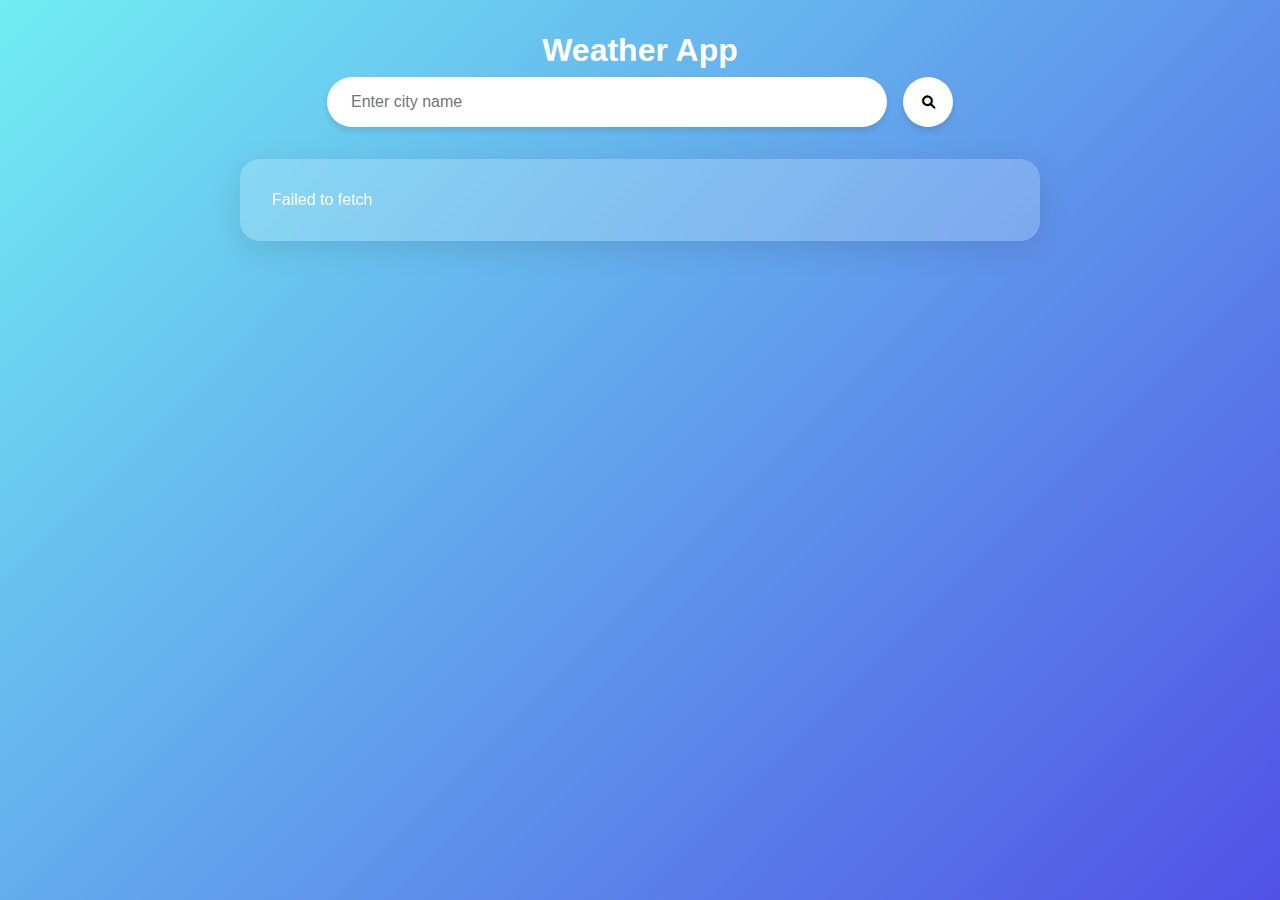
<file: Weather Application/index.html>
<!DOCTYPE html>
<html lang="en">
<head>
    <meta charset="UTF-8">
    <meta name="viewport" content="width=device-width, initial-scale=1.0">
    <title>Weather App</title>
    <link rel="stylesheet" href="style.css">
    <link href="https://cdn.jsdelivr.net/npm/bootstrap@5.0.2/dist/css/bootstrap.min.css" rel="stylesheet" integrity="sha384-EVSTQN3/azprG1Anm3QDgpJLIm9Nao0Yz1ztcQTwFspd3yD65VohhpuuCOmLASjC" crossorigin="anonymous">
    <link rel="stylesheet" href="https://cdnjs.cloudflare.com/ajax/libs/font-awesome/6.0.0-beta3/css/all.min.css">
</head>
<body>

 <div class="m-2 p-2">
    <h1>Weather App</h1>
 </div>

    <div class="container">
        <div class="search-container">
            <input type="text" id="search" placeholder="Enter city name">
            <button onclick="getDataByCity()"><i class="fas fa-search"></i></button>
        </div>
        
        <div id="box" class="weather-container">
            <div class="loading">Loading your local weather...</div>
        </div>
    </div>

    <script src="app.js"></script>
    <script src="https://cdn.jsdelivr.net/npm/bootstrap@5.0.2/dist/js/bootstrap.bundle.min.js" integrity="sha384-MrcW6ZMFYlzcLA8Nl+NtUVF0sA7MsXsP1UyJoMp4YLEuNSfAP+JcXn/tWtIaxVXM" crossorigin="anonymous"></script>
</body>
</html>
</file>
<file: Weather Application/style.css>
* {
    margin: 0;
    padding: 0;
    box-sizing: border-box;
    font-family: 'Segoe UI', Tahoma, Geneva, Verdana, sans-serif;
}

body {
    background: linear-gradient(135deg, #72edf2 0%, #5151e5 100%);
    min-height: 100vh;
    padding: 2rem;
}

h1 {
    display: flex;
    justify-content: center;
    align-items: center;
    color: #fff;
    position: relative;
    padding-bottom: 8px;
    cursor: pointer;
    transition: color 0.3s ease;
}

h1::after {
    content: '';
    position: absolute;
    width: 0;
    height: 2px;
    bottom: 0;
    left: 50%;
    transform: translateX(-50%);
    background-color: currentColor;
    transition: width 0.3s ease;
}

h1:hover {
    color: #ffcc00; /* Default hover color */
}

h1:hover::after {
    width: 100%;
}

/* Theme-based colors */
.theme-sunny h1:hover {
    color: #ff9500;
}

.theme-rainy h1:hover {
    color: #00b4ff;
}

.theme-cloudy h1:hover {
    color: #a0a0a0;
}

.theme-clear h1:hover {
    color: #ff66b2;
}

.theme-default h1:hover {
    color: #ffcc00;
}

.container {
    max-width: 800px;
    margin: 0 auto;
}

.search-container {
    display: flex;
    justify-content: center;
    margin-bottom: 2rem;
}

#search {
    padding: 0.8rem 1.5rem;
    border: none;
    border-radius: 30px;
    width: 70%;
    font-size: 1rem;
    box-shadow: 0 4px 6px rgba(0, 0, 0, 0.1);
}

.search-container button {
    background: #fff;
    border: none;
    border-radius: 50%;
    width: 50px;
    height: 50px;
    margin-left: 1rem;
    cursor: pointer;
    box-shadow: 0 4px 6px rgba(0, 0, 0, 0.1);
    transition: all 0.3s ease;
}

.search-container button:hover {
    background: #f0f0f0;
    transform: scale(1.05);
}

.weather-container {
    background: rgba(255, 255, 255, 0.2);
    backdrop-filter: blur(10px);
    border-radius: 20px;
    padding: 2rem;
    color: white;
    box-shadow: 0 8px 32px rgba(0, 0, 0, 0.1);
}

.loading {
    text-align: center;
    font-size: 1.2rem;
}

.weather-card {
    text-align: center;
}

.weather-icon {
    width: 120px;
    margin: 0 auto;
}

.city-name {
    font-size: 2.5rem;
    margin: 1rem 0;
}

.current-date {
    font-size: 1.2rem;
    opacity: 0.8;
    margin-bottom: 1rem;
}

.current-temp {
    font-size: 4rem;
    font-weight: bold;
    margin: 1rem 0;
}

.weather-desc {
    font-size: 1.5rem;
    margin-bottom: 2rem;
}

.weather-details {
    display: grid;
    grid-template-columns: repeat(3, 1fr);
    gap: 1rem;
    margin: 2rem 0;
}

.detail-item {
    background: rgba(255, 255, 255, 0.1);
    border: 1px solid rgba(255, 255, 255, 0.3);
    border-radius: 10px;
    padding: 1rem;
    text-align: center;
    backdrop-filter: blur(5px);
}

.detail-item p:first-child {
    font-weight: bold;
    font-size: 1rem;
    margin-bottom: 0.5rem;
    opacity: 0.8;
}

.detail-item p:last-child {
    font-size: 1.2rem;
}

.forecast {
    display: flex;
    justify-content: space-between;
    margin-top: 2rem;
    padding-top: 2rem;
    border-top: 1px solid rgba(255, 255, 255, 0.3);
    flex-wrap: wrap;
}

.forecast-item {
    text-align: center;
    margin-bottom: 1rem;
    flex: 1;
    min-width: 80px;
}

.forecast-day {
    font-weight: bold;
}

.forecast-temp {
    font-size: 1.2rem;
}

/* Mobile responsiveness */
@media (max-width: 768px) {
    .weather-details {
        grid-template-columns: 1fr;
    }
    
    .forecast {
        flex-direction: column;
        align-items: center;
    }
    
    .forecast-item {
        width: 100%;
        margin-bottom: 1rem;
    }
    
    #search {
        width: 60%;
    }
    
    .container {
        padding: 1rem;
    }
    
    .weather-container {
        padding: 1.5rem;
    }
}
</file>
